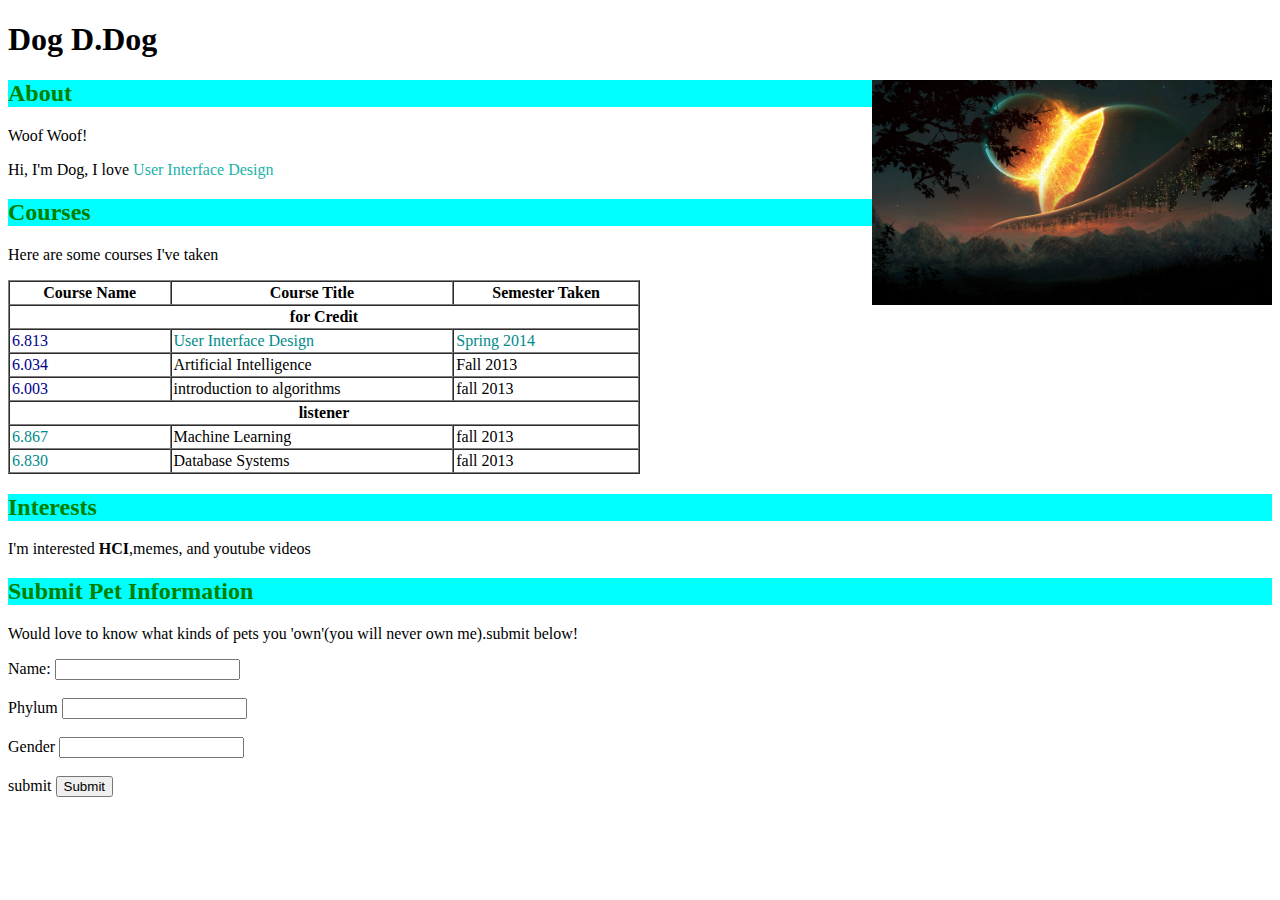
<file: Task1/Dog-example.html>
<!DOCTYPE html>
<html lang="en">
<head>
    <meta charset="UTF-8">
    <meta name="viewport" content="width=device-width, initial-scale=1.0">
    <title>Document</title>
    <link rel="stylesheet" href="style.css">
</head>
<body>
    <h1>Dog D.Dog</h1>
    <img src="images/photo1.jpg" alt="" width="400" align="right">
    <h2>About</h2>
    <p>Woof Woof!</p>
    <p>Hi, I'm Dog, I love <span>User Interface Design</span></p>
    <h2>Courses</h2>
    <p>Here are some courses I've taken</p>
    <table width="50%" cellpadding="2" cellspacing="0" border="1">
        <tr>
            <th>Course Name</th>
            <th>Course Title</th>
            <th>Semester Taken</th>
        </tr>
        <tr>
            <td colspan="3" align="center"> <strong>for Credit</strong></td>
        </tr>
        <tr >
            <td class="dark">6.813</td>
            <td class="light">User Interface Design</td>
            <td class="light">Spring 2014</td>
        </tr>
        <tr >
            <td class="dark">6.034</td>
            <td>Artificial Intelligence</td>
            <td>Fall 2013</td>
        </tr>
        <tr >
            <td class="dark">6.003</td>
            <td>introduction to algorithms</td>
            <td>fall 2013</td>
        </tr>
        <tr>
            <td colspan="3" align="center"> <strong>listener</strong></td>
        </tr>
         <tr >
            <td class="light">6.867</td>
            <td>Machine Learning</td>
            <td>fall 2013</td>
        </tr>
         <tr >
            <td class="light">6.830</td>
            <td>Database Systems</td>
            <td>fall 2013</td>
        </tr>
          
    </table>  
    <h2>Interests</h2>
    <p>I'm interested <strong>HCI</strong>,memes, and youtube videos</p>

    <h2>Submit Pet Information</h2>
    <p>Would love to know what kinds of pets you 'own'(you will never own me).submit below!</p>
    <form action="">
        <label >Name:</label>
        <input type="text"><br><br>
        <label >Phylum</label>
        <input type="number"><br><br>
        <label >Gender</label>
        <input type="text"><br><br>
        <label for="">submit</label>
        <input type="submit">

    </form>

</body>
</html>
</file>
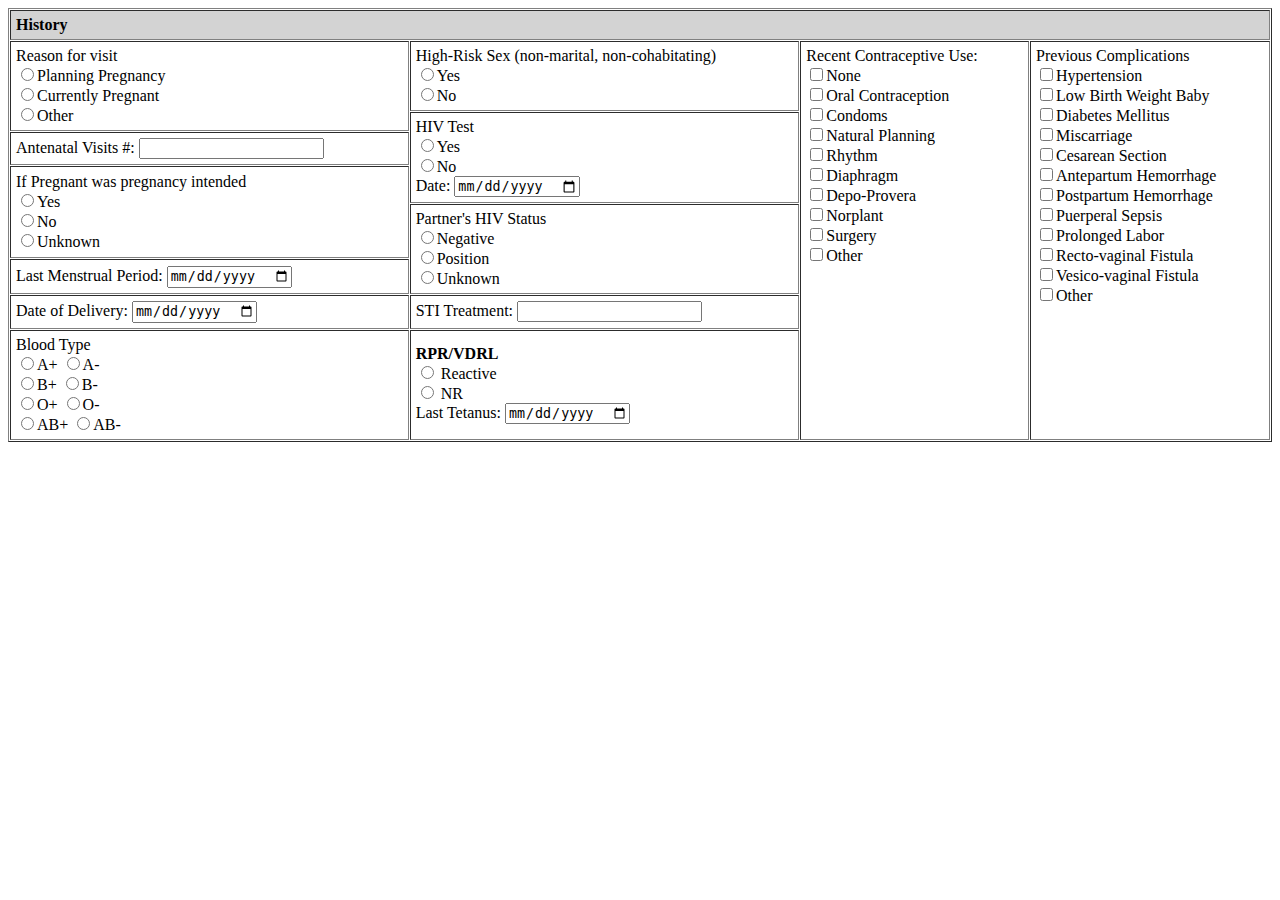
<file: Task1/history-example.html>
<!DOCTYPE html>
<html lang="en">
<head>
    <meta charset="UTF-8">
    <meta name="viewport" content="width=device-width, initial-scale=1.0">
    <title>History</title>
</head>
<body>
      <table cellspacing="1" cellpadding="5" border="1" width="100%">
    <tr>
      <th align="left" colspan="4" bgcolor="lightgray">History</th>
    </tr>

    <tr valign="top">
      <td rowspan="3">
        Reason for visit <br>
        <input type="radio" name="Reason" value="Planning">Planning Pregnancy <br>
        <input type="radio" name="Reason" value="Currently">Currently Pregnant <br>
        <input type="radio" name="Reason" value="Other">Other
      </td>

      <td rowspan="2">
        High-Risk Sex (non-marital, non-cohabitating) <br>
        <input type="radio" name="risk" value="yes">Yes <br>
        <input type="radio" name="risk" value="no">No
      </td>

      <td rowspan="12">
        <label>Recent Contraceptive Use:</label><br>
        <input type="checkbox" name="recent" value="none">None<br>
        <input type="checkbox" name="recent" value="oral">Oral Contraception<br>
        <input type="checkbox" name="recent" value="condoms">Condoms<br>
        <input type="checkbox" name="recent" value="natural">Natural Planning<br>
        <input type="checkbox" name="recent" value="rhythm">Rhythm<br>
        <input type="checkbox" name="recent" value="Diaphragm">Diaphragm<br>
        <input type="checkbox" name="recent" value="Depo-Provera">Depo-Provera<br>
        <input type="checkbox" name="recent" value="Norplant">Norplant<br>
        <input type="checkbox" name="recent" value="Surgery">Surgery<br>
        <input type="checkbox" name="recent" value="Other">Other<br>
      </td>

      <td rowspan="12">
        <label>Previous Complications</label><br>
        <input type="checkbox" name="Previous" value="Hypertension">Hypertension<br>
        <input type="checkbox" name="Previous" value="low">Low Birth Weight Baby<br>
        <input type="checkbox" name="Previous" value="Diabetes">Diabetes Mellitus<br>
        <input type="checkbox" name="Previous" value="Miscarriage">Miscarriage<br>
        <input type="checkbox" name="Previous" value="Cesarean">Cesarean Section<br>
        <input type="checkbox" name="Previous" value="Antepartum">Antepartum Hemorrhage<br>
        <input type="checkbox" name="Previous" value="Postpartum">Postpartum Hemorrhage<br>
        <input type="checkbox" name="Previous" value="Puerperal">Puerperal Sepsis<br>
        <input type="checkbox" name="Previous" value="Prolonged">Prolonged Labor<br>
        <input type="checkbox" name="Previous" value="Recto-vaginal">Recto-vaginal Fistula<br>
        <input type="checkbox" name="Previous" value="Vesico-vaginal">Vesico-vaginal Fistula<br>
        <input type="checkbox" name="Previous" value="Other">Other<br>
      </td>
    </tr>
    <tr></tr>

    <tr>
      <td rowspan="3">
         HIV Test <br>
        <input type="radio" name="test" value="yes">Yes <br>
        <input type="radio" name="test" value="no">No <br>
        <label>Date:</label>
        <input type="date">
      </td>

    </tr>

    <tr>
      <td>
       <label> Antenatal Visits #:</label>
       <input type="number">
      </td>
    </tr>
    <tr>
      <td rowspan="3">
        If Pregnant was pregnancy intended <br>
        <input type="radio" name="pre" value="yes">Yes <br>
        <input type="radio" name="pre" value="no">No <br>
        <input type="radio" name="pre" value="unknown">Unknown <br>
      </td>
    </tr>
    <tr>
      <td rowspan="3">
        Partner's HIV Status<br>
        <input type="radio" name="status" value="negative">Negative <br>
        <input type="radio" name="status" value="positive">Position <br>
        <input type="radio" name="status" value="unknown">Unknown <br>
      </td>
    </tr>
    <tr></tr>
    <tr>
      <td >
        <label>Last Menstrual Period:</label>
        <input type="date">
      </td>
    </tr>
    <tr>
        <td valign="top">
                <label>Date of Delivery:</label>
                <input type="date">
        </td>
        <td valign="top">
                <label>STI Treatment:</strong>
                <input type="text">
        </td>
    </tr>
    <tr>
        <td >
        Blood Type<br>
        <input type="radio" name="type" value="A+">A+
        <input type="radio" name="type" value="A-">A- <br>
        <input type="radio" name="type" value="B+">B+
        <input type="radio" name="type" value="B-">B- <br>
        <input type="radio" name="type" value="O+">O+
        <input type="radio" name="type" value="O-">O- <br>
        <input type="radio" name="type" value="AB+">AB+
        <input type="radio" name="type" value="AB-">AB- <br>
      </td>
      <td>
        <strong>RPR/VDRL</strong><br>
        <input type="radio" name="rpr" value="reactive"> Reactive <br>
        <input type="radio" name="rpr" value="nr"> NR
        <br>
        <label>Last Tetanus:</label>
        <input type="date">
      </td>
    </tr>
  </table>

</body>
</html>
</file>
<file: Task1/style.css>
h2{
    color: green;
    background-color: cyan;
}
p span{
    color: lightseagreen;
}
.light{
    color: darkcyan;
}
.dark{
    color: darkblue;
}
</file>
